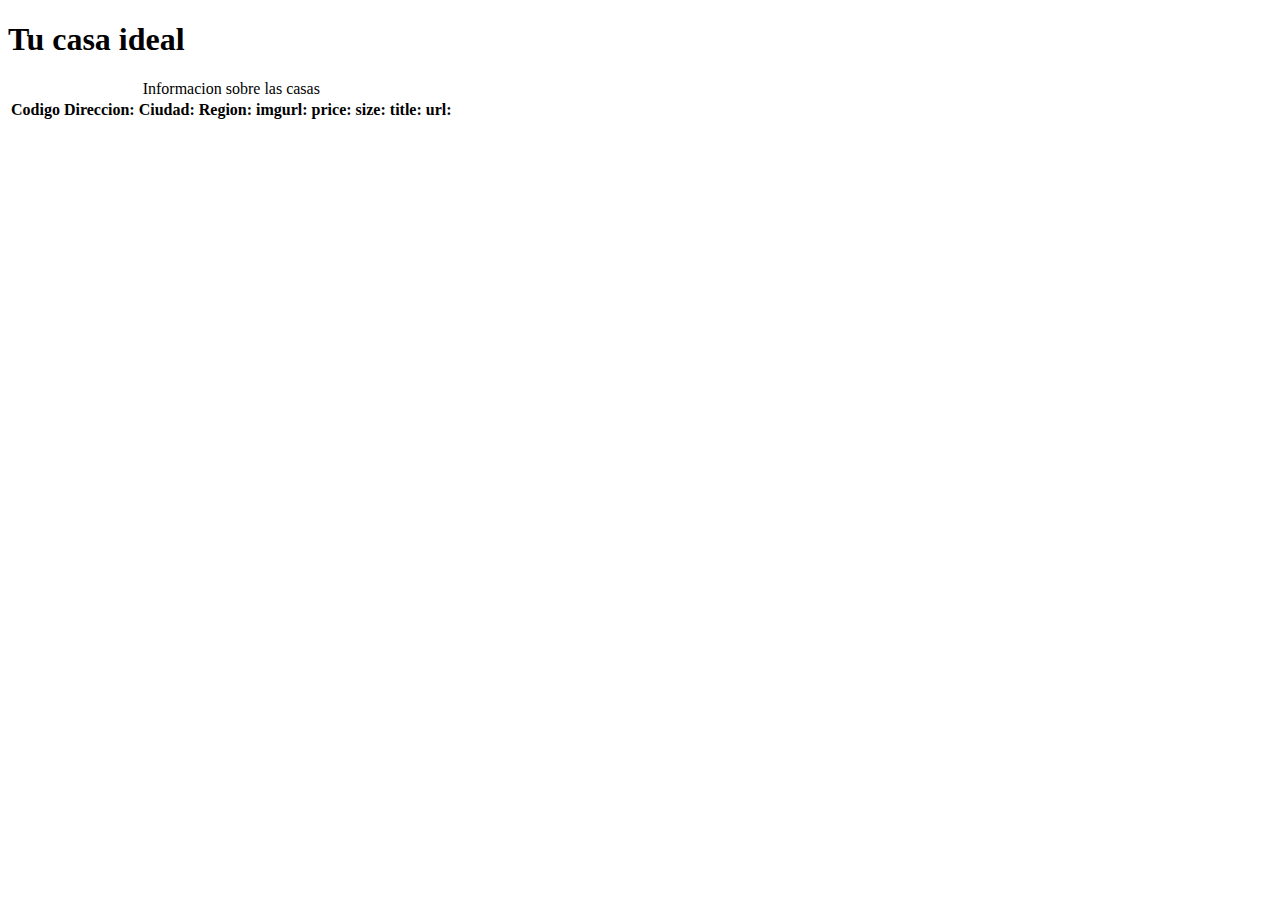
<file: index.html>
<!DOCTYPE html>
<html lang="en">

<head>
    <meta charset="UTF-8">
    <meta name="viewport" content="width=device-width, initial-scale=1.0">
    <title>Tu casa ideal</title>
    <link href="https://cdn.jsdelivr.net/npm/bootstrap@5.0.0-beta1/dist/css/bootstrap.min.css" rel="stylesheet" integrity="sha384-giJF6kkoqNQ00vy+HMDP7azOuL0xtbfIcaT9wjKHr8RbDVddVHyTfAAsrekwKmP1" crossorigin="anonymous">
</head>

<body>

    <h1>Tu casa ideal</h1>

    <script src="script.js"></script>

    <table class="table">
        <caption>Informacion sobre las casas</caption>
        <thead>
            <tr>
                <th scope="col">Codigo</th>
                <th scope="col">Direccion: </th>
                <th scope="col">Ciudad: </th>
                <th scope="col">Region: </th>
                <th scope="col">imgurl: </th>
                <th scope="col">price: </th>
                <th scope="col">size: </th>
                <th scope="col">title: </th>
                <th scope="col">url: </th>
            </tr>
        </thead>
        <tbody class="houseTableBody">
        </tbody>
    </table>
</body>

<style>
    .imgTd {
        width: 30%;
    }
</style>

</html>
</file>
